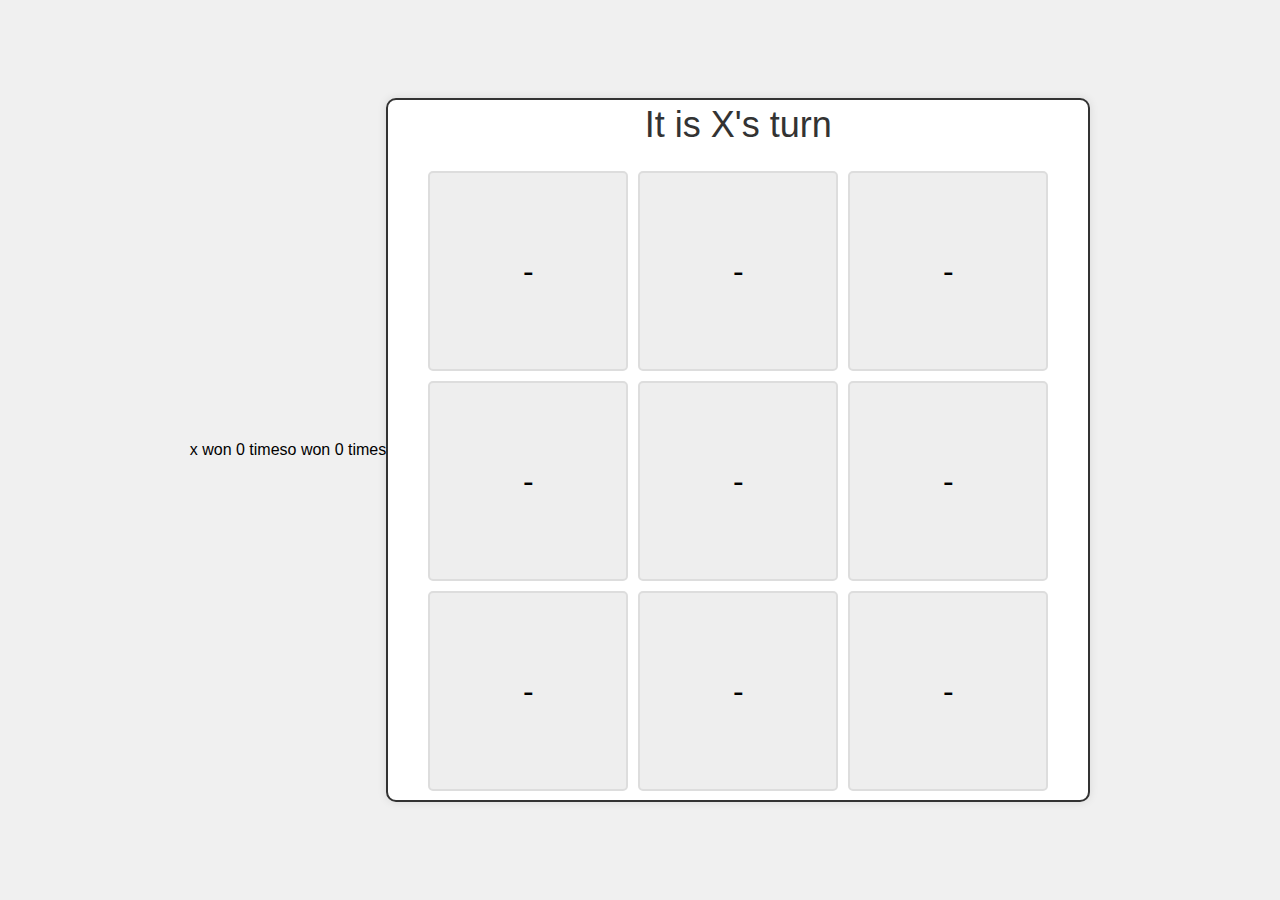
<file: index.html>
<!DOCTYPE html>
<html lang="en">

<head>
    <meta charset="UTF-8">
    <meta name="viewport" content="width=device-width, initial-scale=1.0">
    <title>Tic Tac Toe</title>
    <link rel="stylesheet" href="styles.css">
</head>

<body>
    <div id="winlistx"></div>
    <div id="winlisto"></div>
    <div class="ddd" onclick="changer()" id="bigboy">
        <div id="dcla"></div>

        <div class="buttons-container">
            <div class="button-row">
                <button value="1">-</button>
                <button value="2">-</button>
                <button value="3">-</button>
            </div>
            <div class="button-row">
                <button value="4">-</button>
                <button value="5">-</button>
                <button value="6">-</button>
            </div>
            <div class="button-row">
                <button value="7">-</button>
                <button value="8">-</button>
                <button value="9">-</button>
            </div>
        </div>
    </div>
    <script>
    xcounter=0;
    ocounter=0;
        winlistx.innerHTML=`x won ${xcounter} times <br>`
        winlisto.innerHTML=`o won ${ocounter} times`
        
        
        let Turn = false
        dcla.innerHTML = `It is ${(Turn) ? "O" : "X"}'s turn`
        let ar = new Array(9)
        let xwinner="x";
        function changer() {

            if (event.target.innerHTML == "-") {
                dcla.innerHTML = `It is ${(Turn) ? "O" : "X"}'s turn`
                event.target.innerHTML = (Turn) ? "X" : "O";
                Turn = !Turn;

                ar[event.target.value - 1] = (Turn) ? 0 : 1;
                checkerrow(event.target.value);
                checkercol(event.target.value);
                cross();
            }
        }

        function checkerrow(num) {

            num = Number(num)
            if ((num % 3 != 0)) {
                num = num + 3 - (num % 3)
            }
            if (ar[num - 1] == ar[num - 2] && ar[num - 1] == ar[num - 3] && ar[num - 1] != null) {
                win()
            }

        }

        function checkercol(as) {

            as = Number(as)
            if ((as % 3 != 0)) {
                as = as % 3
            }
            else {
                as = 3;
            }
            if (ar[as - 1] == ar[as + 2] && ar[as - 1] == ar[as + 5] && ar[as - 1] != null) {
                win()
            }
        }5

        function cross() {
            if (ar[4] == ar[0] && ar[4] == ar[8] && ar[4] != null) {
                win()
            }
            if (ar[4] == ar[2] && ar[4] == ar[6] && ar[4] != null) {
                win()
            }

        }

        function win() {
            if(event.target.innerHTML=="X")
        {
            xcounter++;
            xwinner="X";
            
        }
        else
        {
            ocounter++;
            xwinner="O";
        }
         winlistx.innerHTML=`x won ${xcounter} times </br>`
        winlisto.innerHTML=`o won ${ocounter} times`
        bigboy.innerHTML =""
            bigboy.innerHTML = `The winner is ${xwinner}`
            bigboy.innerHTML+= `<button onclick="rematch()"> rematch</button>`

        }

        function rematch() {
            Turn = false
            bigboy.innerHTML=`
        <div id="dcla">It is O's turn</div>

        <div class="buttons-container">
            <div class="button-row">
                <button value="1">-</button>
                <button value="2">-</button>
                <button value="3">-</button>
            </div>
            <div class="button-row">
                <button value="4">-</button>
                <button value="5">-</button>
                <button value="6">-</button>
            </div>
            <div class="button-row">
                <button value="7">-</button>
                <button value="8">-</button>
                <button value="9">-</button>
            </div>
        </div>
    `
    for (let index = 0; index < ar.length; index++) {
        ar[index]=null;
        
    }
            
        }
    </script>
</body>

</html>
</file>
<file: styles.css>
/* styles.css */

html,
body {
    height: 100%;
    margin: 0;
    font-family: Arial, sans-serif;
    display: flex;
    align-items: center;
    justify-content: center;
    background-color: #f0f0f0;
}

#bigboy {
    display: flex;
    flex-direction: column;
    align-items: center;
    justify-content: center;
    width: 680px;
    height: 680px;
    background-color: #fff;
    border: 2px solid #333;
    border-radius: 10px;
    box-shadow: 0 0 10px rgba(0, 0, 0, 0.1);
    padding: 10px;
}

#dcla {
    margin-bottom: 20px;
    font-size: 36px;
    color: #333;
    text-align: center;
}

.buttons-container {
    display: flex;
    flex-direction: column;
}

.button-row {
    display: flex;
}

button {
    width: 200px;
    height: 200px;
    font-size: 32px;
    background-color: #eee;
    border: 2px solid #ddd;
    border-radius: 5px;
    margin: 5px;
    cursor: pointer;
    outline: none;
    transition: background-color 0.3s ease, transform 0.2s ease;
}

button:hover {
    background-color: #ddd;
}

button:active {
    background-color: #ccc;
    transform: scale(0.98);
}

button:focus {
    outline: none;
}

@media (max-width: 500px) {
    button {
        width: 60px;
        height: 60px;
        font-size: 24px;
    }

    #bigboy {
        width: 240px;
        height: 240px;
    }

    #dcla {
        font-size: 18px;
    }
}
</file>
